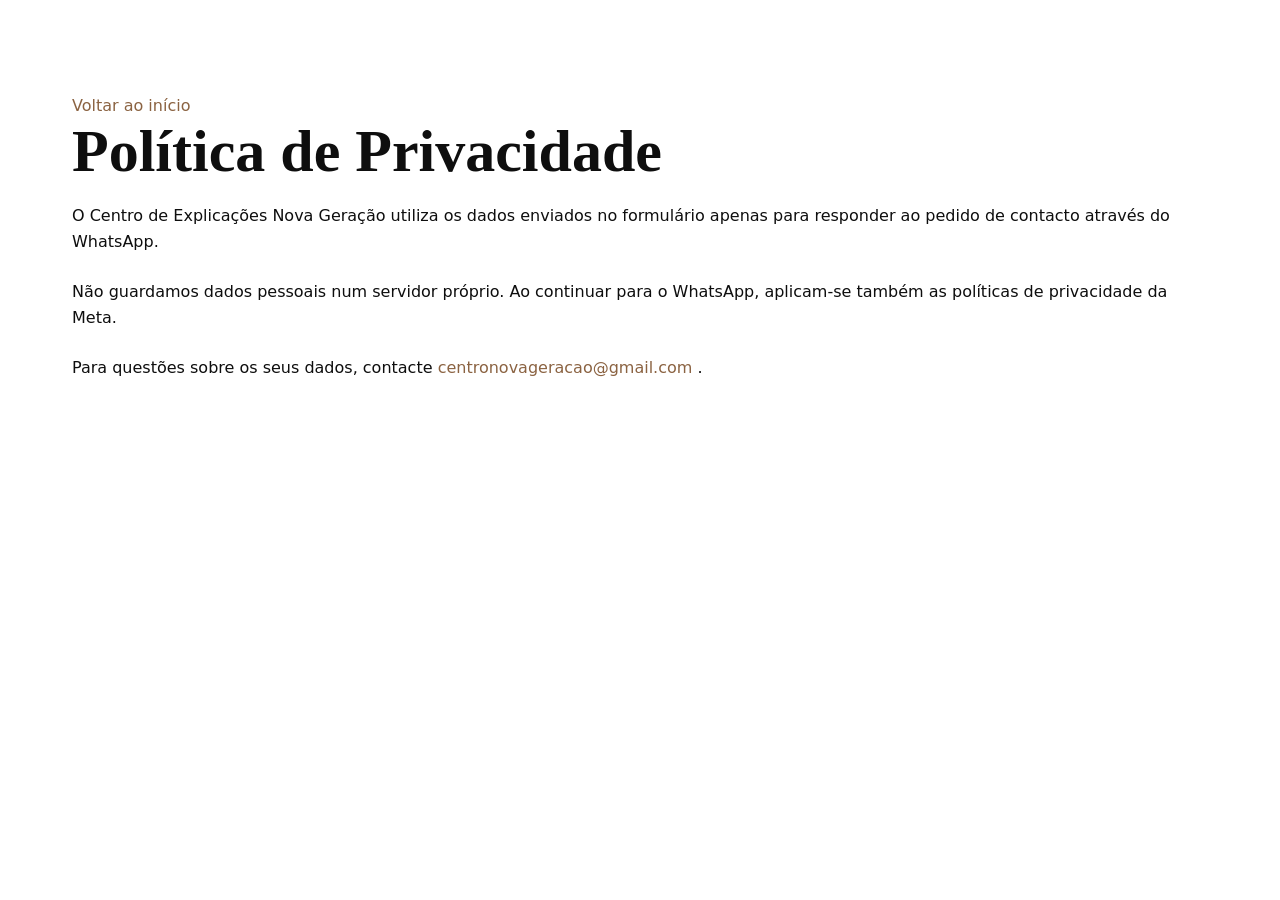
<file: privacy.html>
<!doctype html>
<html lang="pt-MZ">
  <head>
    <meta charset="UTF-8" />
    <meta name="viewport" content="width=device-width, initial-scale=1.0" />
    <title>Política de Privacidade — Nova Geração</title>
    <meta
      name="description"
      content="Política de privacidade do Centro de Explicações Nova Geração."
    />
    <link rel="stylesheet" href="./components/css/style.css" />
  </head>
  <body>
    <main class="section">
      <div class="container">
        <a href="./index.html">Voltar ao início</a>
        <h1>Política de Privacidade</h1>
        <p>
          O Centro de Explicações Nova Geração utiliza os dados enviados no
          formulário apenas para responder ao pedido de contacto através do
          WhatsApp.
        </p>
        <p>
          Não guardamos dados pessoais num servidor próprio. Ao continuar para
          o WhatsApp, aplicam-se também as políticas de privacidade da Meta.
        </p>
        <p>
          Para questões sobre os seus dados, contacte
          <a href="mailto:centronovageracao@gmail.com">
            centronovageracao@gmail.com
          </a>.
        </p>
      </div>
    </main>
  </body>
</html>
</file>
<file: components/css/style.css>
/* ============================================
   NOVA GERAÇÃO — Style Entry Point
   ============================================ */

/* 1. BASE */
@import url("./base/variables.css");
@import url("./base/reset.css");
@import url("./base/typography.css");
@import url("./base/utilities.css");

/* 2. LAYOUT */
@import url("./layout/container.css");
@import url("./layout/sections.css");

/* 3. COMPONENTES */
@import url("./components/buttons.css");
@import url("./components/cards.css");
@import url("./components/forms.css");

/* 4. SECÇÕES */
@import url("./sections/header.css");
@import url("./sections/hero.css");
@import url("./sections/about.css");
@import url("./sections/services.css");
@import url("./sections/classes.css");
@import url("./sections/team.css");
@import url("./sections/testimonials.css");
@import url("./sections/contact.css");
@import url("./sections/footer.css");

/* 5. RESPONSIVO */
@import url("./base/responsive.css");
</file>
